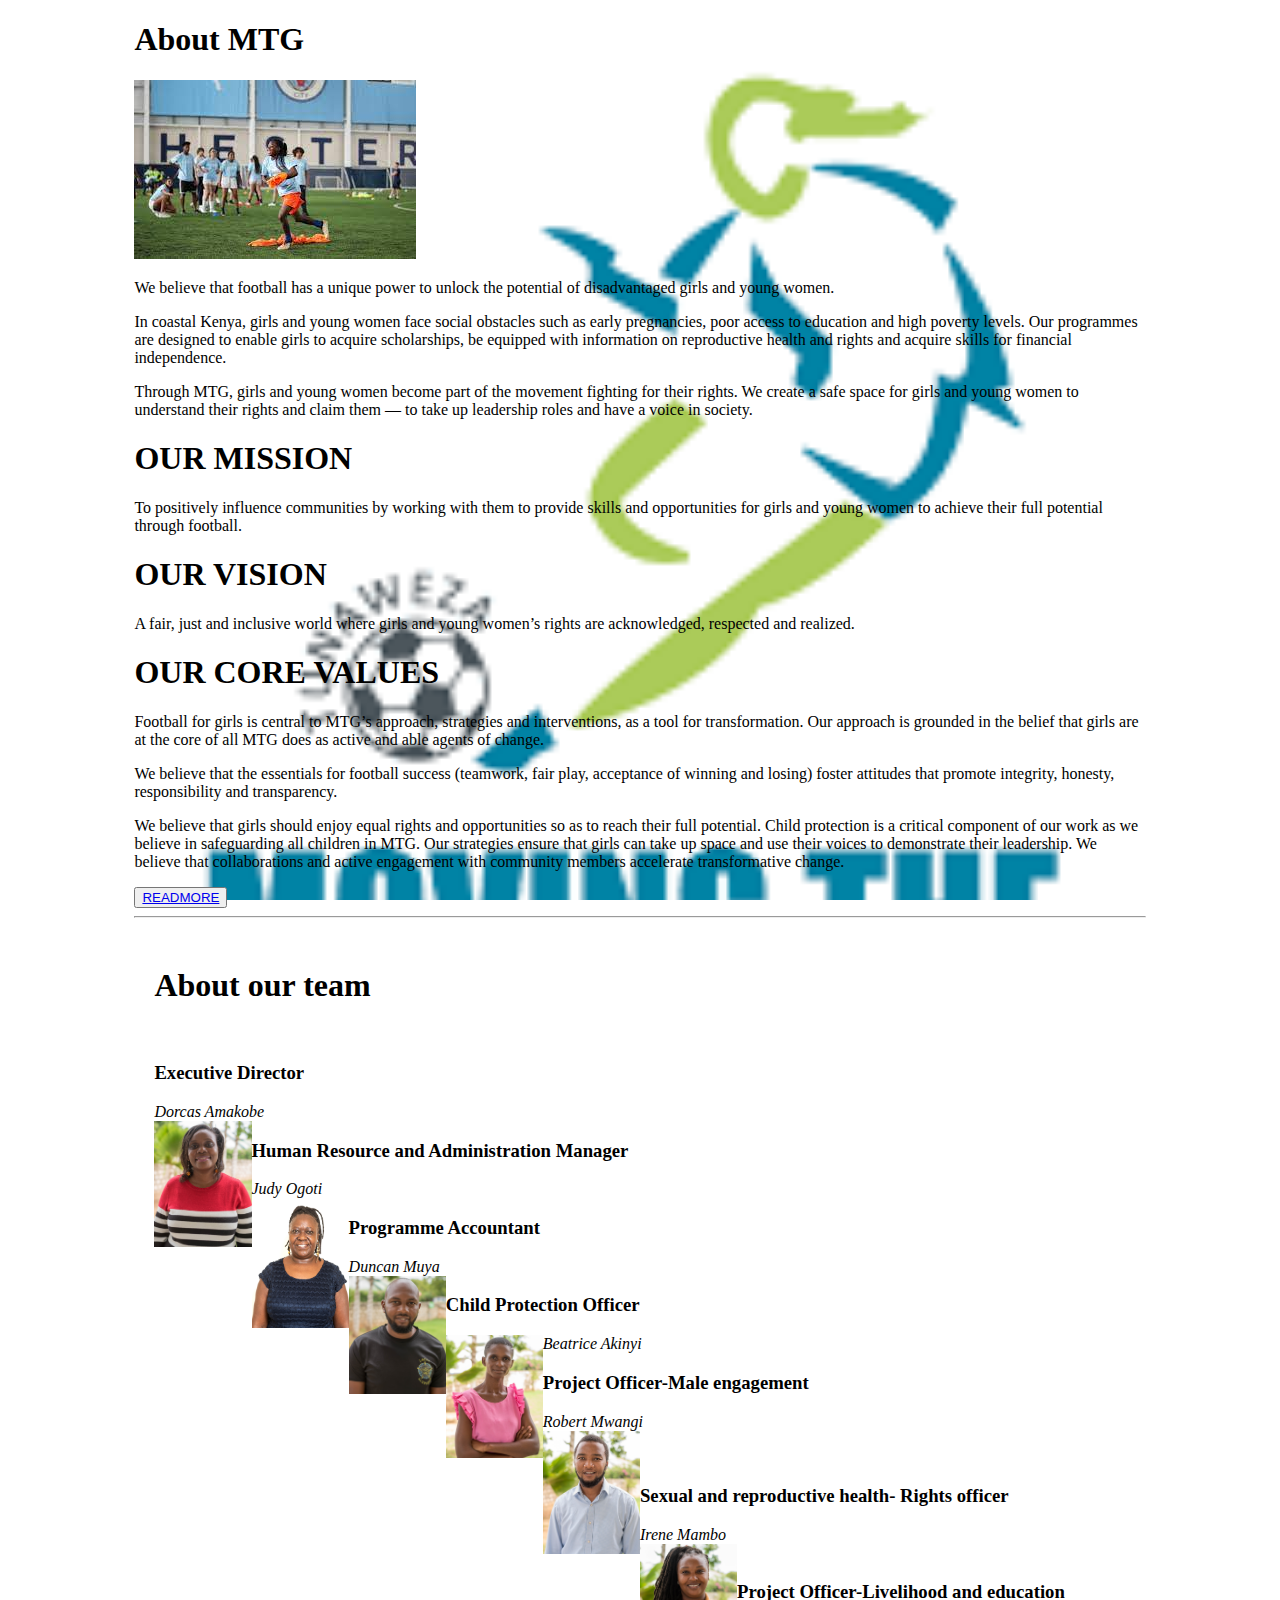
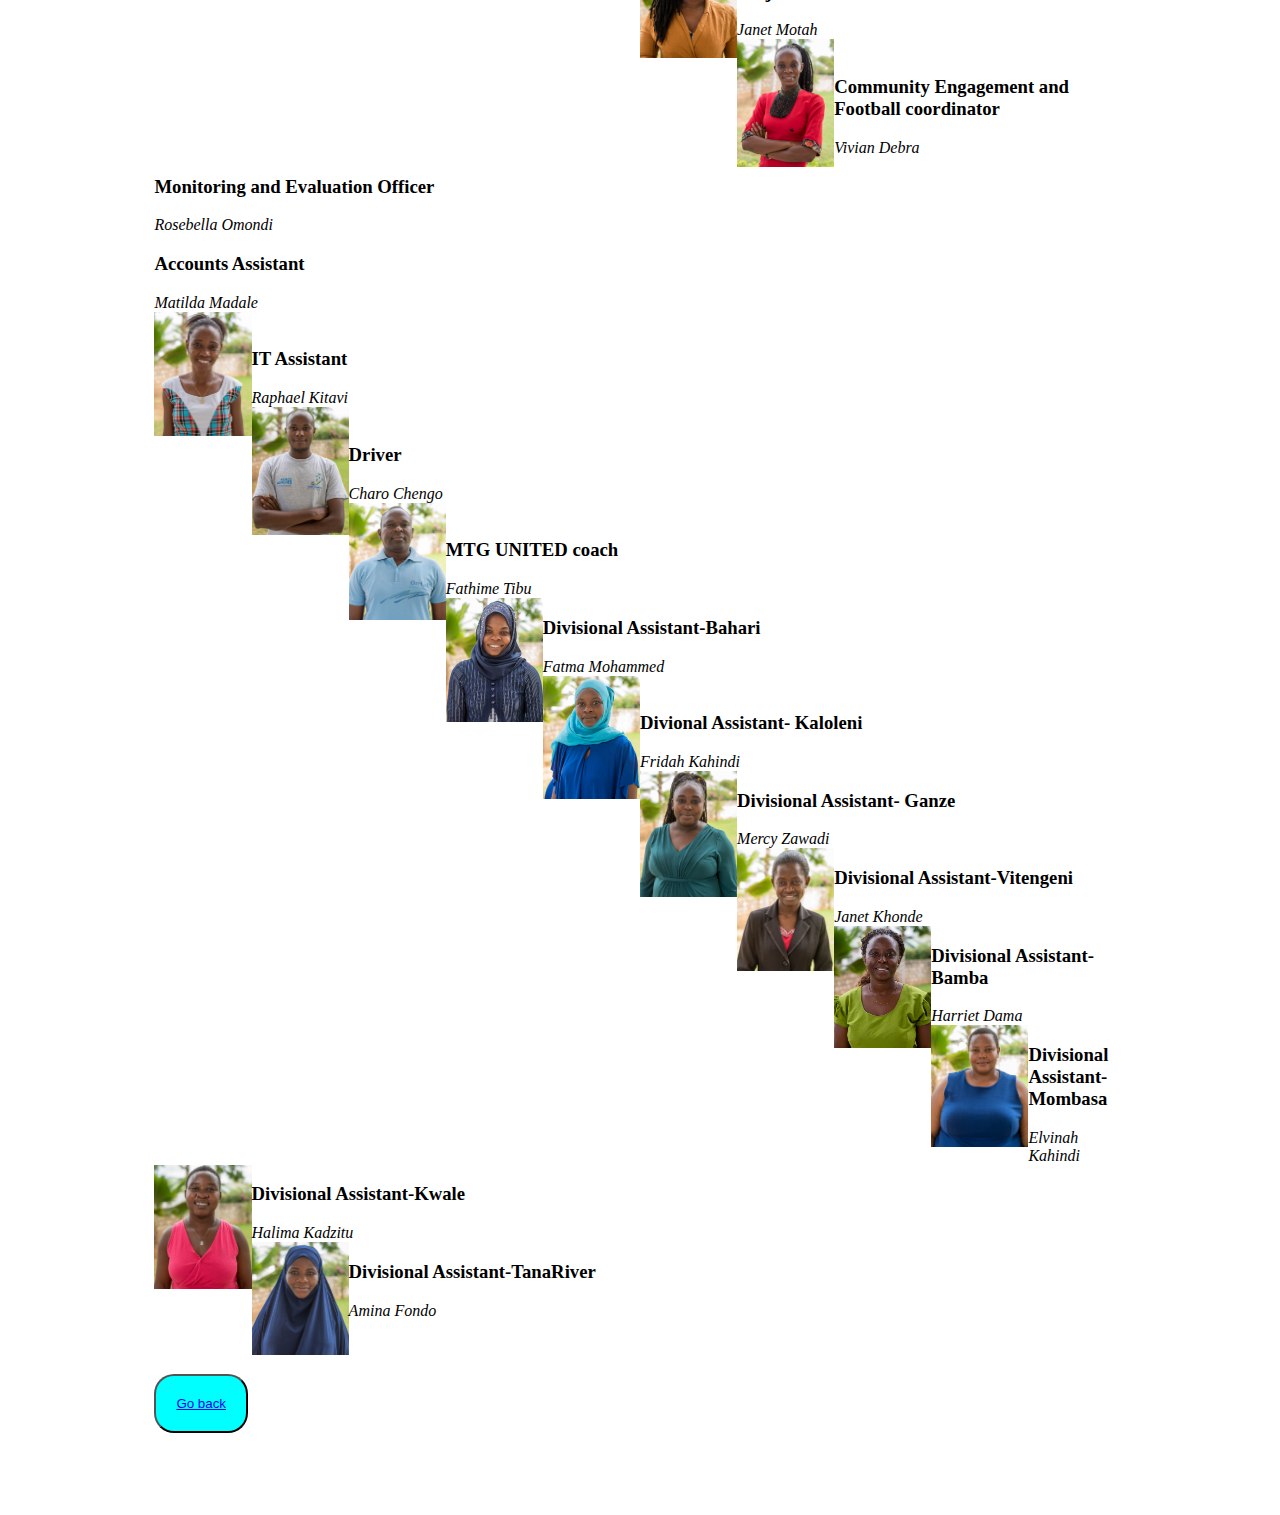
<file: aboutus.html>
<!DOCTYPE html>
<html lang="en">
<head>
    <meta charset="UTF-8">
    <meta http-equiv="X-UA-Compatible" content="IE=edge">
    <meta name="viewport" content="width=device-width, initial-scale=1.0">
    <title>MTG Web</title>
    <link rel="stylesheet" href="about-us.css">
<style>
    /* #img{float: left;width: 10%;}
    body{background-image: url(/images/logo.png);
        background-attachment: fixed;
        background-size: cover;
    }
    
    
    #director{float: left;width: 10%;}
    #judy{float: left;width: 10%;}
    #dominic{float: left; width: 10%;}
    #beatrice{float: left; width: 10%;}
    #robaa{float: left;width: 10%;}
    #irene{float: left;width: 10%;}
    #janet{float: left;width: 10%;}
    #matilda{float: left;width: 10%;}
    #kitavi{float: left;width: 10%;}
    #charo{float: left;width: 10%;}
    #fatma{float: left;width: 10%;}
    #frida{float: left;width: 10%;}
    #mercy{float: left;width: 10%;}
    #konde{float: left;width: 10%;}
    #dama{float: left;width: 10%;}
    #halima{float: left;width: 10%;}
    #elvina{float: left;width: 10%;}
    #tibu{float: left;width: 10%;} */

</style>
</head>
<body>
     <div class="content">
    <h1>About MTG</h1>
    <img src="/images/images6.jpeg" id="image"><p>We believe that football has a unique power to unlock the potential of disadvantaged girls and young women.</p>

<p>In coastal Kenya, girls and young women face social obstacles such as early pregnancies, poor access to education and high poverty levels. Our programmes are designed to enable girls to acquire scholarships, be equipped with information on reproductive health and rights and acquire skills for financial independence.</p>

<p>Through MTG, girls and young women become part of the movement fighting for their rights. We create a safe space for girls and young women to understand their rights and claim them — to take up leadership roles and have a voice in society.</p>

<h1>OUR MISSION</h1>

<p>To positively influence communities by working with them to provide skills and opportunities for girls and young women to achieve their full potential through football.</p>

<h1>OUR VISION</h1>

<p>A fair, just and inclusive world where girls and young women’s rights are acknowledged, respected and realized.</p>

<h1>OUR CORE VALUES</h1>
<p>Football for girls is central to MTG’s approach, strategies and interventions, as a tool for transformation.
Our approach is grounded in the belief that girls are at the core of all MTG does as active and able agents of change.</p>
<p>We believe that the essentials for football success (teamwork, fair play, acceptance of winning and losing) foster attitudes that promote integrity, honesty, responsibility and transparency.</p>
<p>We believe that girls should enjoy equal rights and opportunities so as to reach their full potential.
Child protection is a critical component of our work as we believe in safeguarding all children in MTG. 
Our strategies ensure that girls can take up space and use their voices to demonstrate their leadership.
We believe that collaborations and active engagement with community members accelerate transformative change.</p>

<button><a href="aboutus.html">READMORE</a></button><hr>
</div>

<div class="container">
    <h1>About our team</h1><br>
    <div id="direct"><h3>Executive Director</h3>
    <i>Dorcas Amakobe</i><br>
    <img src="/staffs/director.jpg" id="director"></div>
    <div><h3>Human Resource and Administration Manager</h3>
    <i>Judy Ogoti</i><br>
    <img src="/staffs/JUDY2.jpg" id="judy"></div>
    <div><h3>Programme Accountant</h3>
    <i>Duncan Muya</i><br>
    <img src="/staffs/dominic.jpg" id="dominic"></div>
    <div><h3>Child Protection Officer</h3>
 <i>Beatrice Akinyi</i>
    <img src="/staffs/beatrice.jpg" id="beatrice"></div>
    <div><h3>Project Officer-Male engagement</h3>
    <i>Robert Mwangi</i><br>
    <img src="/staffs/robaa.jpg" id="robaa"><br><br></div>
<div><h3>Sexual and reproductive health- Rights officer</h3>
    <i>Irene Mambo</i><br>
    <img src="/staffs/irene.jpg" id="irene"><br></div>
<div><h3>Project Officer-Livelihood and education</h3>
    <i>Janet Motah</i><br>
    <img src="/staffs/janet.jpg" id="janet"><br></div>
<div><h3>Community Engagement and Football coordinator</h3>
    <i>Vivian Debra</i><br></div>
<div><h3>Monitoring and Evaluation Officer</h3>
    <i>Rosebella Omondi</i><br></div>
<div><h3>Accounts Assistant</h3>
    <i>Matilda Madale</i><br>
    <img src="/staffs/matlda.jpg" id="matilda"><br></div>
<div><h3>IT Assistant</h3>
    <i>Raphael Kitavi</i><br>
    <img src="/staffs/kitavi.jpg" id="kitavi"><br></div>
<div><h3>Driver</h3>
    <i>Charo Chengo</i><br>
    <img src="/staffs/charo.jpg" id="charo"><br></div>
<div><h3>MTG UNITED coach</h3>
    <i>Fathime Tibu</i><br>
    <img src="/staffs/tibu.jpg" id="tibu"></div>
<div><h3>Divisional Assistant-Bahari</h3>
    <i>Fatma Mohammed</i><br>
    <img src="/staffs/fatma.jpg" id="fatma"><br></div>
<div><h3>Divional Assistant- Kaloleni</h3>
    <i>Fridah Kahindi</i><br>
    <img src="/staffs/frida.jpg" id="frida"></div>
<div><h3>Divisional Assistant- Ganze</h3>
    <i>Mercy Zawadi</i><br>
    <img src="/staffs/mercy.jpg" id="mercy"></div>
<div><h3>Divisional Assistant-Vitengeni</h3>
    <i>Janet Khonde</i><br>
    <img src="/staffs/konde.jpg" id="konde"></div>
<div><h3>Divisional Assistant-Bamba</h3>
    <i>Harriet Dama</i><br>
    <img src="/staffs/harriet.jpg" id="dama"></div>
<div><h3>Divisional Assistant- Mombasa</h3>
    <i>Elvinah Kahindi</i><br>
    <img src="/staffs/elvinah.jpg" id="elvina"></div>
<div><h3>Divisional Assistant-Kwale</h3>
    <i>Halima Kadzitu</i><br>
    <img src="/staffs/halima.jpg" id="halima"></div>
<div><h3>Divisional Assistant-TanaRiver</h3>
    <i>Amina Fondo</i><br><br><br><br></div>
    <button id="button"><a href="index.html">Go back</a></button>
</div><br><br><br>

</body>
</html>
</file>
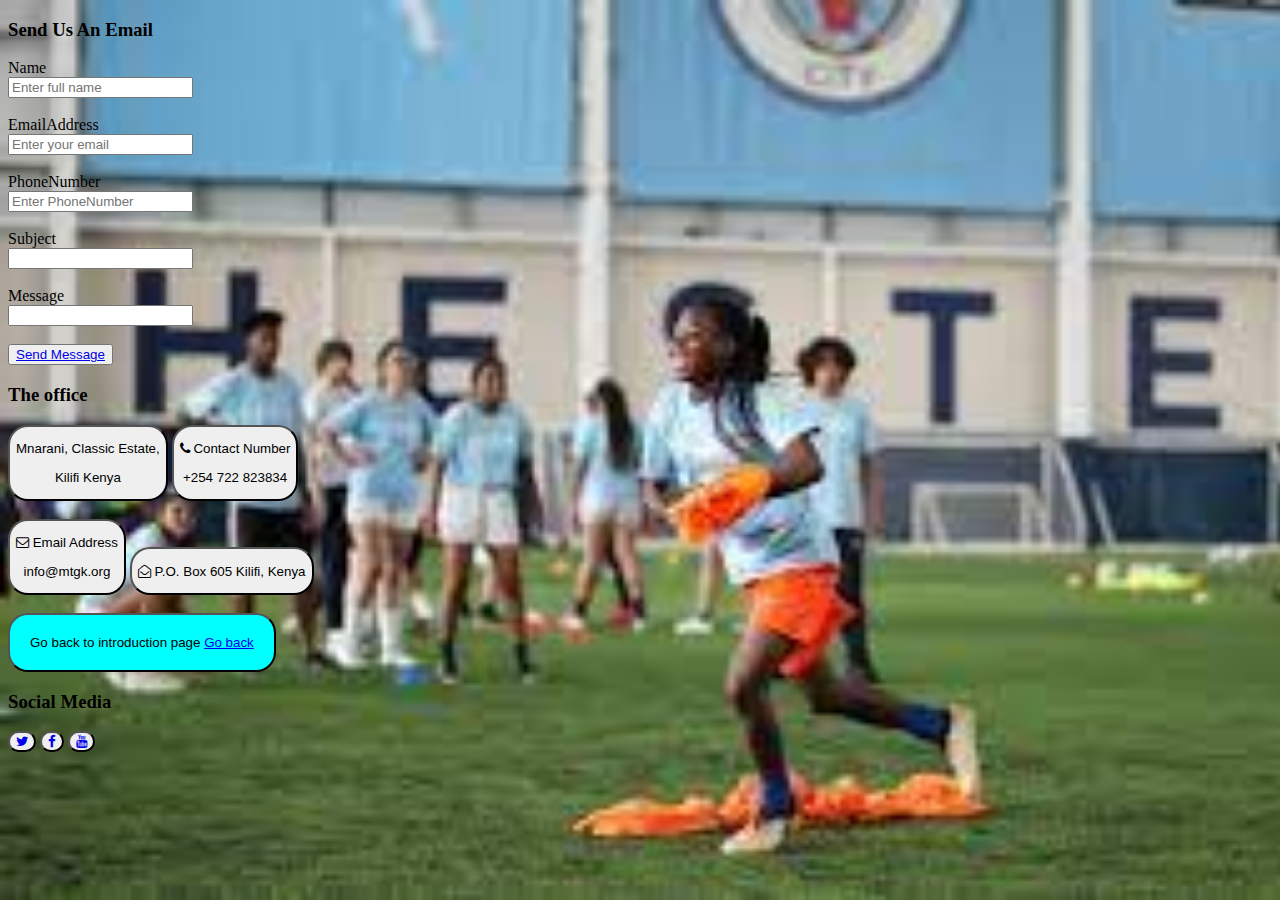
<file: contact.html>
<!DOCTYPE html>
<html lang="en">
<head>
    <meta charset="UTF-8">
    <meta http-equiv="X-UA-Compatible" content="IE=edge">
    <meta name="viewport" content="width=device-width, initial-scale=1.0">
    <title>Mtg Web</title>
    <link rel="stylesheet" href="https://cdnjs.cloudflare.com/ajax/libs/font-awesome/4.7.0/css/font-awesome.min.css">

    <link rel="stylesheet" href="contact.css">
    <style>
        /* body{background-image: url(/images/images6.jpeg);
            background-attachment: fixed;background-size: cover;} */
        
    </style>
</head>
<body>
    <h3>Send Us An Email</h3>
    <form>
        <label>Name</label><br>
        <input type="text" placeholder="Enter full name"><br><br>
        <label>EmailAddress</label><br>
        <input type="email" placeholder="Enter your email"><br><br>
        <label>PhoneNumber</label><br>
        <input type="tel" placeholder="Enter PhoneNumber"><br><br>
        <label>Subject</label><br>
        <input type="text"><br><br>
        <label>Message</label><br>
        <input type="text"><br><br>
        <button><a href="contact.html">Send Message</a></button>
</form>
<div class="container">
<h3>The office</h3>
<button><p>Mnarani, Classic Estate,</p> 
    <p>Kilifi Kenya</p></button>
<button ><p><i class="fa fa-phone" aria-hidden="true"></i>
    Contact Number</p>
    <p>+254 722 823834</p></button><br><br>
<button><p><i class="fa fa-envelope-o" aria-hidden="true"></i>
    Email Address</p>
    <p>info@mtgk.org</p></button>
    <button><p><i class="fa fa-envelope-open-o" aria-hidden="true"></i>
        P.O. Box 605 Kilifi, Kenya</p></button><br><br>
 <button id="button">Go back to introduction page
 <a href="index.html">Go back</a></button>
 <h3>Social Media</h3>
<button><a href="twitter"><i class="fa fa-twitter" aria-hidden="true"></i></a></button> 
 <button><a href="facebook"><i class="fa fa-facebook" aria-hidden="true"></i></a></button>
 <button><a href="youtube"><i class="fa fa-youtube" aria-hidden="true"></i></a></button>
    </div>
       

</body>
</html>
</file>
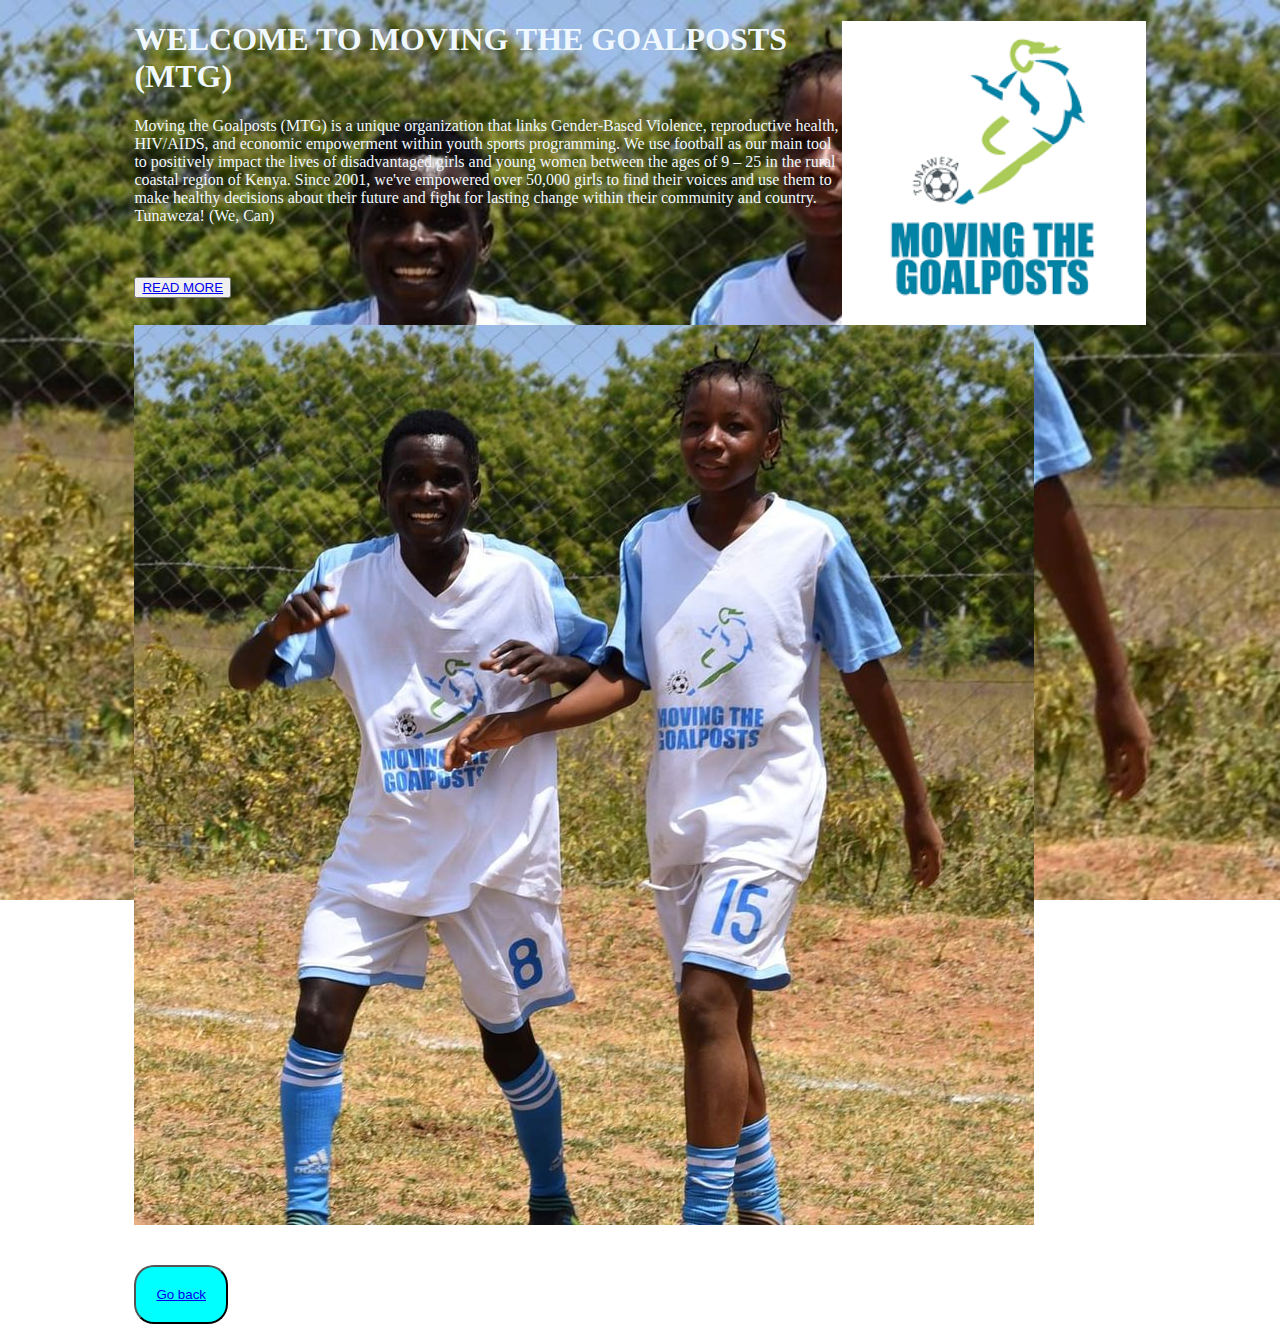
<file: home.html>
<!DOCTYPE html>
<html lang="en">
<head>
    <meta charset="UTF-8">
    <meta http-equiv="X-UA-Compatible" content="IE=edge">
    <meta name="viewport" content="width=device-width, initial-scale=1.0">
    <title>MTG Web</title>
    <link rel="stylesheet" href="home.css">
    <style>
        /* body{background-image: url(/images/image1.jpeg);
            background-size: cover;
            background-attachment: fixed;
            opacity: inherit;
            
            }
            #img{
                float: right;
                width: 30%;
            }
            #heading{
                color: aliceblue;
            }
            #paragraph{
                color: aliceblue;
            } */

    </style>
</head>
<body>
    <div class="container">
    <div>
    <img src="/images/logo.png" id="img">

    <h1 id="heading">WELCOME TO MOVING THE GOALPOSTS <abbr>(MTG)</abbr></h1>
<p id="paragraph">Moving the Goalposts (MTG) is a unique organization that links Gender-Based Violence, reproductive health, HIV/AIDS, and economic empowerment within youth sports programming. We use football as our main tool to positively impact the lives of disadvantaged girls and young women between the ages of 9 – 25 in the rural coastal region of Kenya.
Since 2001, we've empowered over 50,000 girls to find their voices and use them to make healthy decisions about their future and fight for lasting change within their community and country. Tunaweza! (We, Can)</p>
<br><br>
<button><a href="aboutus.html">READ MORE</a></button>
<img src="/images/image1.jpeg" alt="organisation image">
</div><br><br>
<button id="button"><a href="index.html">Go back</a></button>
</div>
</body>
</html>
</file>
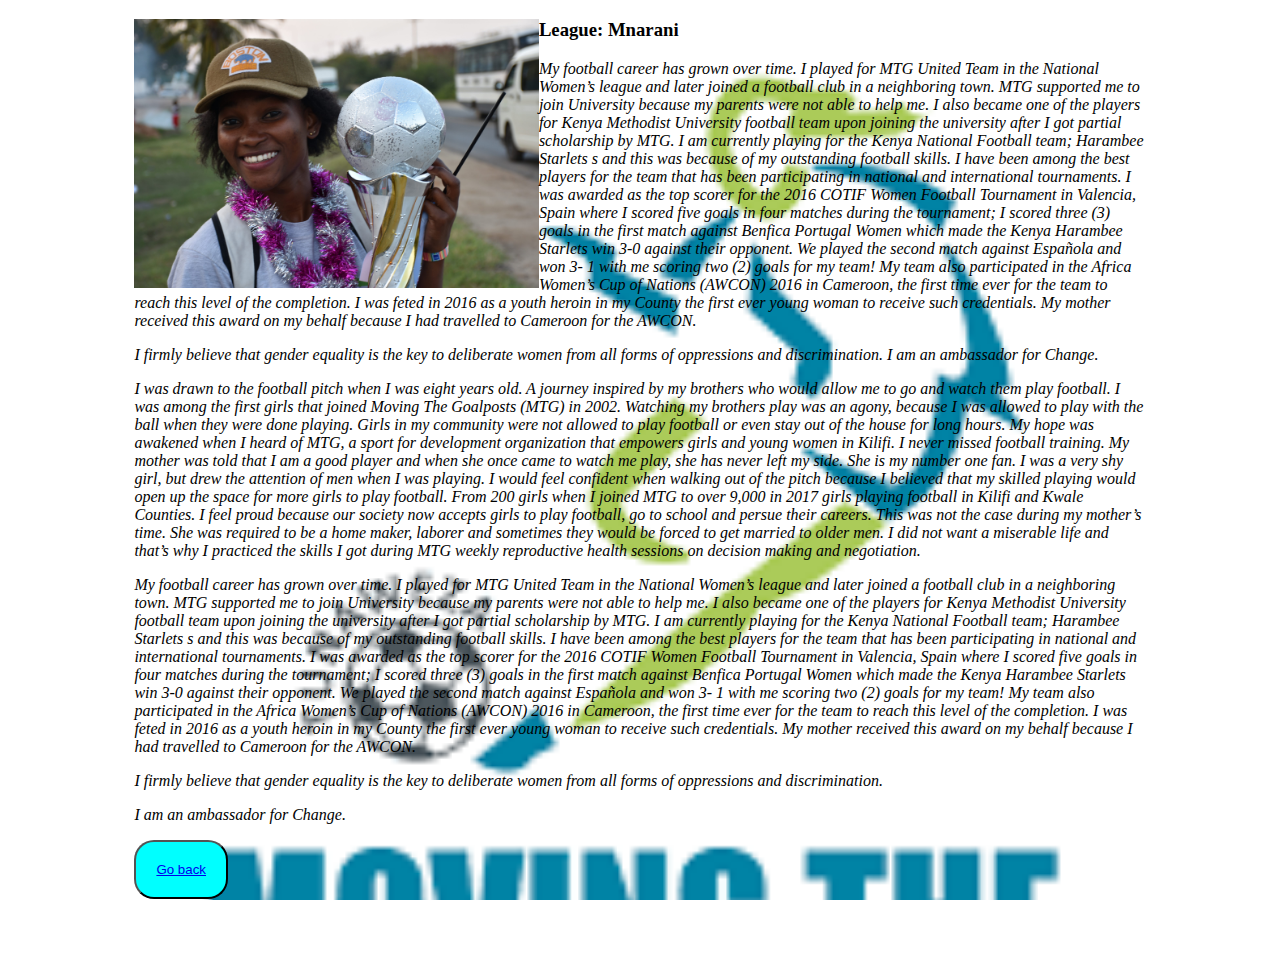
<file: meet-the-girls.html>
<!DOCTYPE html>
<html lang="en">
<head>
    <meta charset="UTF-8">
    <meta http-equiv="X-UA-Compatible" content="IE=edge">
    <meta name="viewport" content="width=device-width, initial-scale=1.0">
    <title>MTG Web</title>
    <link rel="stylesheet" href="meet-girls.css">
    <style>
        /* #esse{float: left;width: 40%;}
        body{background-image: url(/images/logo.png);background-attachment: fixed;background-size: cover;}
        #paragraph{font-size: larger;font-family: 'Courier New', Courier, monospace;} */
    </style>
</head>
<body>
    <div class="meet">
    <img src="/images/Esse.jpg" ID="esse">
    <h3>League: Mnarani</h3>
<p id="paragraph"><I was drawn to the football pitch when I was eight years old. A journey inspired by my brothers  who would allow me to go and watch them play football. I was among the first girls that joined Moving The Goalposts (MTG) in 2002. Watching my brothers play was an agony, because I was allowed to play with the ball when they were done playing. Girls in my community were not allowed to play football or even stay out of the house for long hours. My hope was awakened when I heard of MTG, a sport for development organization that empowers girls and young women in Kilifi.  I never missed football training. My mother was told that I am a good player and when she once came to watch me play, she has never left my side. She is my number one fan.  I was a very shy girl, but drew the attention of men when I was playing. I would feel confident when walking out of the pitch because I believed that my skilled playing would open up the space for more girls to play football. From 200 girls when I joined MTG to over 9,000 in 2017 girls playing football in Kilifi and Kwale Counties. I feel proud because our society now accepts girls to play football, go to school and persue their careers. This was not the case during my mother’s time. She was required to be a home maker, laborer and sometimes they would be forced to get married to older men. I did not want a miserable life and that’s why I practiced the skills I got during MTG weekly reproductive health sessions on decision making and negotiation.</p>

<p>My football career has grown over time. I played for MTG United Team in the National Women’s league and later joined a football club in a neighboring town.  MTG supported me to join University because my parents were not able to help me. I also became one of the players for Kenya Methodist University football team upon joining the university after I got partial scholarship by MTG.  I am currently playing for the Kenya National Football team; Harambee Starlets s and this was because of my outstanding football skills. I have been among the best players for the team that has been participating in national and international tournaments. I was awarded as the top scorer for the 2016 COTIF Women Football Tournament in Valencia, Spain where I scored five goals in four matches during the tournament; I scored three (3) goals in the first match against Benfica Portugal Women which made the Kenya Harambee Starlets win 3-0 against their opponent. We played the second match against Española and won 3- 1 with me scoring two (2) goals for my team! My team also participated in the Africa Women’s Cup of Nations (AWCON) 2016 in Cameroon, the first time ever for the team to reach this level of the completion. I was feted in 2016 as a youth heroin in my County the first ever young woman to receive such credentials. My mother received this award on my behalf because I had travelled to Cameroon for the AWCON.</p>

<p>I firmly believe that gender equality is the key to deliberate women from all forms of oppressions and discrimination. I am an ambassador for Change.</p>

<p> I was drawn to the football pitch when I was eight years old. A journey inspired by my brothers  who would allow me to go and watch them play football. I was among the first girls that joined Moving The Goalposts (MTG) in 2002. Watching my brothers play was an agony, because I was allowed to play with the ball when they were done playing. Girls in my community were not allowed to play football or even stay out of the house for long hours. My hope was awakened when I heard of MTG, a sport for development organization that empowers girls and young women in Kilifi.  I never missed football training. My mother was told that I am a good player and when she once came to watch me play, she has never left my side. She is my number one fan.  I was a very shy girl, but drew the attention of men when I was playing. I would feel confident when walking out of the pitch because I believed that my skilled playing would open up the space for more girls to play football. From 200 girls when I joined MTG to over 9,000 in 2017 girls playing football in Kilifi and Kwale Counties. I feel proud because our society now accepts girls to play football, go to school and persue their careers. This was not the case during my mother’s time. She was required to be a home maker, laborer and sometimes they would be forced to get married to older men. I did not want a miserable life and that’s why I practiced the skills I got during MTG weekly reproductive health sessions on decision making and negotiation.</p>

<p>My football career has grown over time. I played for MTG United Team in the National Women’s league and later joined a football club in a neighboring town.  MTG supported me to join University because my parents were not able to help me. I also became one of the players for Kenya Methodist University football team upon joining the university after I got partial scholarship by MTG.  I am currently playing for the Kenya National Football team; Harambee Starlets s and this was because of my outstanding football skills. I have been among the best players for the team that has been participating in national and international tournaments. I was awarded as the top scorer for the 2016 COTIF Women Football Tournament in Valencia, Spain where I scored five goals in four matches during the tournament; I scored three (3) goals in the first match against Benfica Portugal Women which made the Kenya Harambee Starlets win 3-0 against their opponent. We played the second match against Española and won 3- 1 with me scoring two (2) goals for my team! My team also participated in the Africa Women’s Cup of Nations (AWCON) 2016 in Cameroon, the first time ever for the team to reach this level of the completion. I was feted in 2016 as a youth heroin in my County the first ever young woman to receive such credentials. My mother received this award on my behalf because I had travelled to Cameroon for the AWCON.</p>
<p> I firmly believe that gender equality is the key to deliberate women from all forms of oppressions and discrimination.</p>

<p>I am an ambassador for Change.</p>
<button id="button"><a href="index.html">Go back</a></button>

</div><br><br><br>

</body>
</html>
</file>
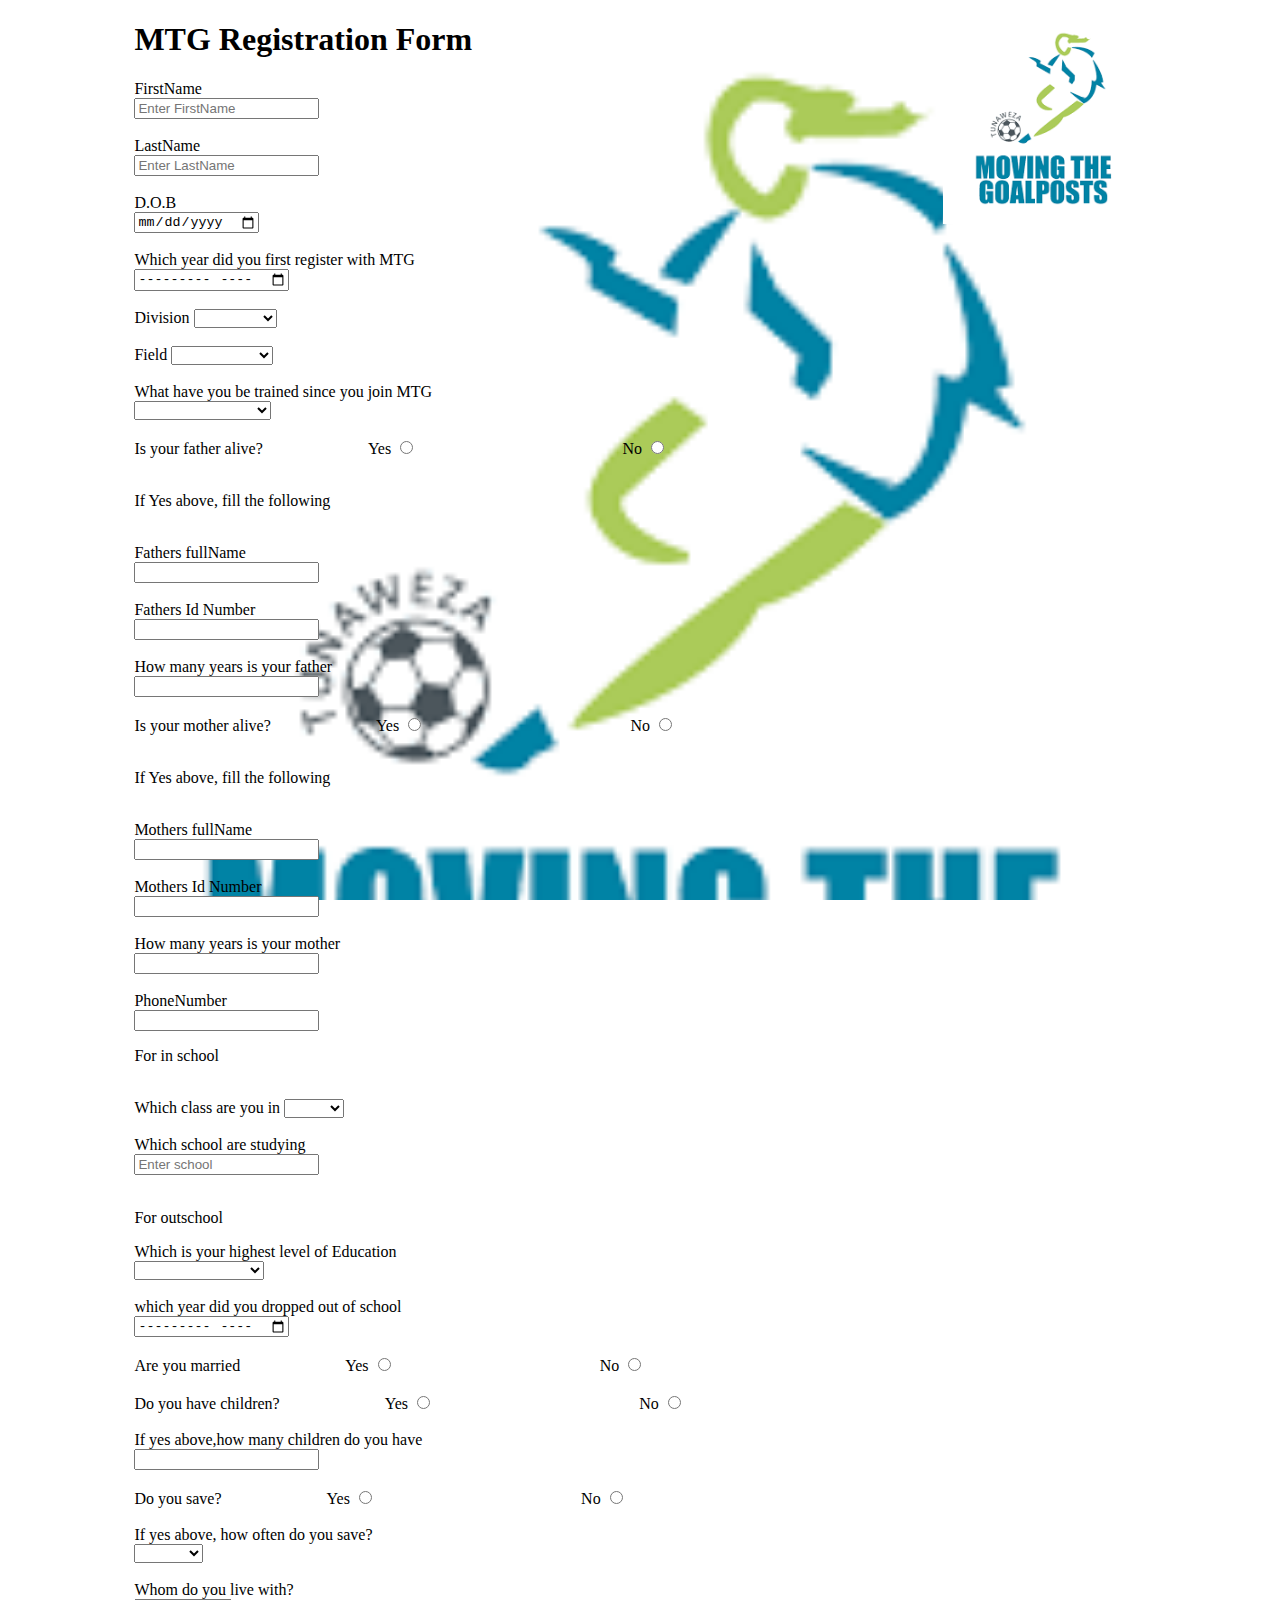
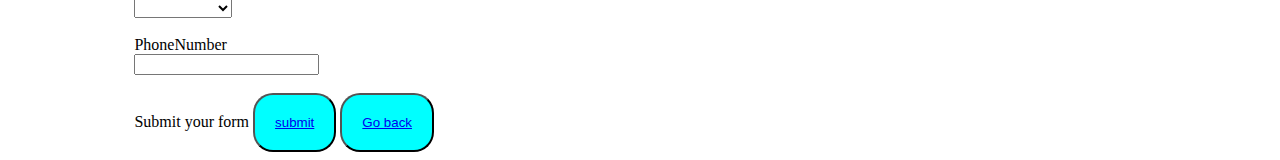
<file: register.html>
<!DOCTYPE html>
<html lang="en">
<head>
    <meta charset="UTF-8">
    <meta http-equiv="X-UA-Compatible" content="IE=edge">
    <meta name="viewport" content="width=device-width, initial-scale=1.0">
    <title>Mtg Web</title>
    <link rel="stylesheet" href="register.css">
</head>
<style>
    /* #img{
        float: right;
        width: 20%;
    }
    .body{background-image: url(/images/logo.png);
        background-attachment: fixed;
        background-size: cover;
    }
    #button{
        background-color: aqua;
        border-radius: 40px;
        color: aliceblue;
        padding: 20px 20px ;
    } */
    
</style>
<body class="body">
    <div class="container">
    <img src="/images/logo.png" id="img">
    <h1>MTG Registration Form</h1>
    <label>FirstName</label><br>
    <input type="text" placeholder="Enter FirstName"><br><br>
    <label>LastName</label><br>
    <input type="text" placeholder="Enter LastName"><br><br>
    <label>D.O.B</label><br>
    <input type="date"><br><br>
    <label>Which year did you first register with MTG</label>
    <br>
    <input type="month"><br><br>
    <label>Division</label>
    <tr>
        <td>
            <select>
                <option></option>
                <option>Bahari</option>
                <option>Bamba</option>
                <option>Vitengeni</option>
                <option>Ganze</option>
                <option>Kaloleni</option>
                <option>TanaRiver</option>
                <option>Mombasa</option>
                <option>Kwale</option>
                </select>
        </td>
    </tr><br><br>
    <label>Field</label>
    <tr>
        <td>
            <select>
                <option></option>
                <option>Mdzongoloni</option>
                <option>Bahati</option>
                <option>Mnarani</option>
                <option>Matsangoni</option>
                <option>Mwakuhenga</option>
                <option>Ngamani</option>
                </select>
        </td>
    </tr><br><br>
    <label>What have you be trained since you join MTG</label><br>
    <tr>
        <td>
            <select>
                <option></option>
                <option>coach</option>
                <option>referee</option>
                <option>field leader</option>
                <option>first aider</option>
                <option>peer educator</option>
                <option>Safe guarder</option>
                <option>youth peer provider</option>
                <option>tackle africa coach</option>
                <option>young leader</option>
                <option>MCCN member</option>
                 </select>
        </td>
    </tr><br><br>
    <tr>
        <td>
            Is your father alive?
        </td>
        <td>
            <label class="container">Yes
                <input type="radio" name="radio">
                <span class="checkmark"></span>
            </label>
              <label class="container">No
                <input type="radio" name="radio">
                <span class="checkmark"></span>
              </label>
           </td>
    </tr><br><br>
    <p>If Yes above, fill the following</p><br>
    <label>Fathers fullName</label><br>
    <input type="text"><br><br>
    <label>Fathers Id Number</label><br>
    <input type="text"><br><br>
    <label>How many years is your father</label><br>
    <input type="number"><br><br>
    <tr>
        <td>
            Is your mother alive?
        </td>
        <td>
            <label class="container">Yes
                <input type="radio" name="radio">
                <span class="checkmark"></span>
            </label>
              <label class="container">No
                <input type="radio" name="radio">
                <span class="checkmark"></span>
              </label>
           </td>
    </tr><br><br>
    <p>If Yes above, fill the following</p><br>
    <label>Mothers fullName</label><br>
    <input type="text"><br><br>
    <label>Mothers Id Number</label><br>
    <input type="text"><br><br>
    <label>How many years is your mother</label><br>
    <input type="number"><br><br>
<label>PhoneNumber</label><br>
<input type="tel">
    <p>For in school</p><br>
    <label>Which class are you in</label>
    <tr>
        <td>
            <select>
                <option></option>
                <option>1</option>
                <option>2</option>
                <option>3</option>
                <option>4</option>
                <option>5</option>
                <option>6</option>
                <option>7</option>
                <option>8</option>
                <option>form 1</option>
                <option>form 2</option>
                <option>form 3</option>
                <option>form 4</option>
                 </select>
        </td>
    </tr><br><br>
    <label>Which school are studying</label>
    <br>
    <input type="text" placeholder="Enter school"><br><br>
    <p>For outschool</p>
    <label>Which is your highest level of Education</label><br>
    <tr>
        <td>
            <select>
                <option></option>
                <option>Primary</option>
                <option>Secondary</option>
                <option>University/College</option>
            </select>
        </td>
    </tr><br><br>
    <tr>
    <label>which year did you dropped out of school</label>
    <br>
    <input type="month"><br><br>
    <tr>
        <td>
            Are you married
        </td>
        <td>
            <label class="container">Yes
                <input type="radio" name="radio">
                <span class="checkmark"></span>
            </label>
              <label class="container">No
                <input type="radio" name="radio">
                <span class="checkmark"></span>
              </label>
           </td>
    </tr><br><br>
    <tr>
        <td>
            Do you have children?
        </td>
        <td>
            <label class="container">Yes
                <input type="radio" name="radio">
                <span class="checkmark"></span>
            </label>
              <label class="container">No
                <input type="radio" name="radio">
                <span class="checkmark"></span>
              </label>
           </td>
    </tr><br><br>
    <label>If yes above,how many children do you have</label><br>
<input type="number"><br><br>
<tr>
    <td>
        Do you save?
    </td>
    <td>
        <label class="container">Yes
            <input type="radio" name="radio">
            <span class="checkmark"></span>
        </label>
          <label class="container">No
            <input type="radio" name="radio">
            <span class="checkmark"></span>
          </label>
       </td>
       </tr><br><br>
       <label>If yes above, how often do you save?</label><br>
       <tr>
           <td>
               <select>
                <option></option>
                   <option>Daily</option>
                   <option>weekly</option>
                   <option>Monthly</option>
                   <option>Yearly</option>
               </select>
           </td>
       </tr><br><br>
<label>Whom do you live with?</label><br>
<tr>
    <td>
        <select>
            <option></option>
            <option>Both parents</option>
            <option>Father only</option>
            <option>Mother only</option>
            <option>Guardian</option>
            <option>Husband</option>
        </select>
    </td>
</tr><br><br>
<label>PhoneNumber</label><br>
<input type="tel"><br><br>
<label>Submit your form
    <button id="button"><a href="tables.html">submit</a></button>
    <button id="button"><a href="index.html">Go back</a></button>
</div>
</body>
</html>
</file>
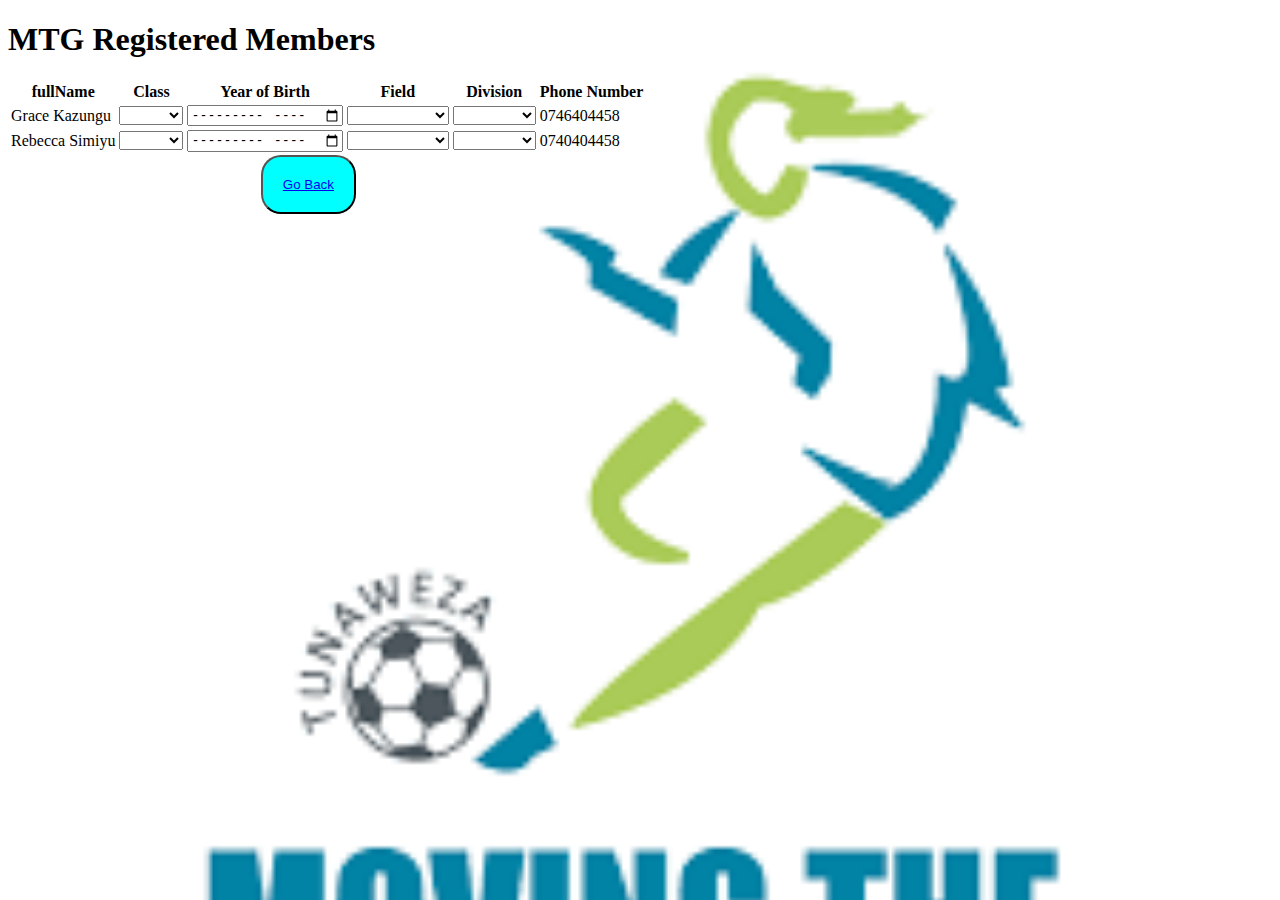
<file: tables.html>
<!DOCTYPE html>
<html lang="en">
<head>
    <meta charset="UTF-8">
    <meta http-equiv="X-UA-Compatible" content="IE=edge">
    <meta name="viewport" content="width=device-width, initial-scale=1.0">
    <title>MTG Web</title>
    <link rel="stylesheet" href="tables.css">
</head>
<body class="body">
        <h1>MTG Registered Members</h1> 
        <table class="table"> 
            <tr>
                <th>fullName</th>
                <th>Class</th>
                <th>Year of Birth</th>
                <th>Field</th>
                <th>Division</th>
                <th>Phone Number</th>
            </tr>
            <tr>
                <td>Grace Kazungu</td>
                <td><select>
                    <option></option>
                   <option>class 1</option>
                    <option>class 2</option>
                    <option>class 3</option>
                    <option>class 4</option>
                    <option>class 5</option>
                    <option>class 6</option>
                    <option>class 7</option>
                    <option>class 8</option>
                    <option>form 1</option>
                    <option>form 2</option>
                    <option>form 3</option>
                    <option>form 4</option>
                </option></select></td>
                <td><input type="month"></td>
                <td><select>
                    <option></option>
                    <option>Mdzongoloni</option>
                    <option>Mnarani</option>
                    <option>Ngamani</option>
                    <option>Mwakuhenga</option>
                    <option>Bahati</option>
                    <option>Matsangoni</option>
                </option></select></td>
                <td><select>
                    <option></option>
                    <option>Bahari</option>
                    <option>Vitengeni</option>
                    <option>Bamba</option>
                    <option>Kaloleni</option>
                    <option>Mombasa</option>
                    <option>Kwale</option>
                    <option>TanaRiver</option>
                </option></select></td>
                <td>0746404458</td>
                </tr> 
                <tr>
                    <td>Rebecca Simiyu</td>
                    <td><select>
                        <option></option>
                       <option>class 1</option>
                        <option>class 2</option>
                        <option>class 3</option>
                        <option>class 4</option>
                        <option>class 5</option>
                        <option>class 6</option>
                        <option>class 7</option>
                        <option>class 8</option>
                        <option>form 1</option>
                        <option>form 2</option>
                        <option>form 3</option>
                        <option>form 4</option>
                    </option></select></td>
                    <td><input type="month"></td>
                    <td><select>
                        <option></option>
                        <option>Mdzongoloni</option>
                        <option>Mnarani</option>
                        <option>Ngamani</option>
                        <option>Mwakuhenga</option>
                        <option>Bahati</option>
                        <option>Matsangoni</option>
                    </option></select></td>
                    <td><select>
                        <option></option>
                        <option>Bahari</option>
                        <option>Vitengeni</option>
                        <option>Bamba</option>
                        <option>Kaloleni</option>
                        <option>Mombasa</option>
                        <option>Kwale</option>
                        <option>TanaRiver</option>
                    </option></select></td>  
                    <td>0740404458</td>   
        </tr>
        </table>
    <button id="button"><a href="index.html">Go Back</a></button>
</body>
</html>
</file>
<file: about-us.css>
#img{float: left;width: 10%;}
body{background-image: url(/images/logo.png);
    background-attachment: fixed;
    background-size: cover;
}
#button{background-color: aqua;border-radius: 20px;padding: 20px;}


#director{float: left;width: 10%;}
#judy{float: left;width: 10%;}
#dominic{float: left; width: 10%;}
#beatrice{float: left; width: 10%;}
#robaa{float: left;width: 10%;}
#irene{float: left;width: 10%;}
#janet{float: left;width: 10%;}
#matilda{float: left;width: 10%;}
#kitavi{float: left;width: 10%;}
#charo{float: left;width: 10%;}
#fatma{float: left;width: 10%;}
#frida{float: left;width: 10%;}
#mercy{float: left;width: 10%;}
#konde{float: left;width: 10%;}
#dama{float: left;width: 10%;}
#halima{float: left;width: 10%;}
#elvina{float: left;width: 10%;}
#tibu{float: left;width: 10%;}
.container{margin-left: 10%;margin-right: 10%;padding: 20px;}
#direct{padding: 2opx;}
.content{margin-left: 10%;margin-right: 10%;}
</file>
<file: contact.css>
body{background-image: url(/images/images6.jpeg);
    background-attachment: fixed;background-size: cover;}
    #button{background-color: aqua;border-radius: 20px;padding: 20px;}
    .container button{border-radius: 20px;}
</file>
<file: home.css>
body{background-image: url(/images/image1.jpeg);
    background-size: cover;
    background-attachment: fixed;
    opacity: inherit;
    
    }
    #img{
        float: right;
        width: 30%;
    }
    #heading{
        color: aliceblue;
    }
    #paragraph{
        color: aliceblue;
    }
    #button{
        background-color: aqua;
        border-radius: 20px;
        padding: 20px;
    }
    .container{margin-left: 10%;margin-right: 10%;}
</file>
<file: meet-girls.css>
#esse{float: left;width: 40%;}
body{background-image: url(/images/logo.png);background-attachment: fixed;background-size: cover;}
#paragraph{font-size: larger;font-family: 'Courier New', Courier, monospace;}
#button{background-color: aqua;border-radius: 20px;padding: 20px;}
.meet{margin-left: 10%;margin-right: 10%;}
</file>
<file: register.css>
#img{
    float: right;
    width: 20%;
}
.body{background-image: url(/images/logo.png);
    background-attachment: fixed;
    background-size: cover;
}
#button{
    background-color: aqua;
    border-radius: 40px;
    color: aliceblue;
    padding: 20px 20px ;
}
#button{background-color: aqua;border-radius: 20px;padding: 20px;}
.container{margin-left: 10%;margin-right: 10%;}
</file>
<file: tables.css>
body{background-image: url(images/logo.png);background-size: cover;background-attachment: fixed;}
#button{padding: 20px;background-color:aqua ;border-radius: 20px;margin-left: 20%;}
</file>
